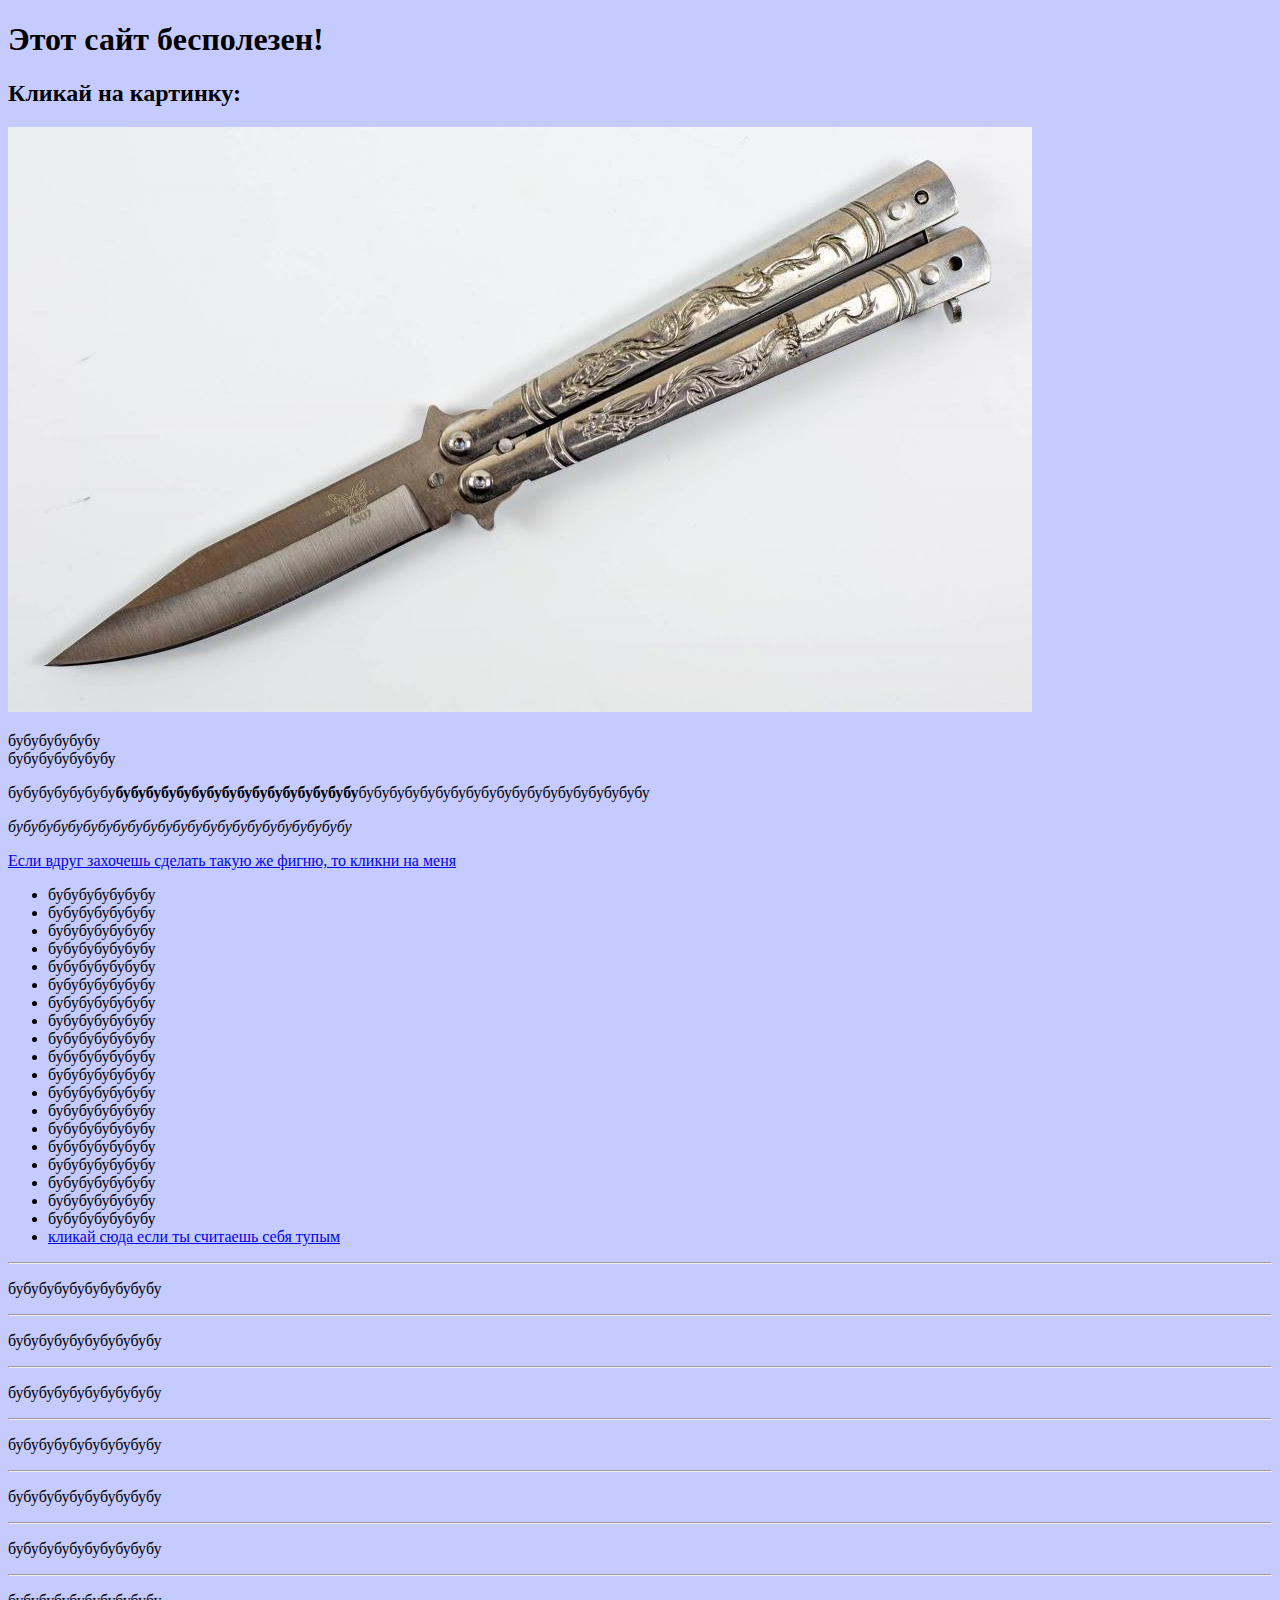
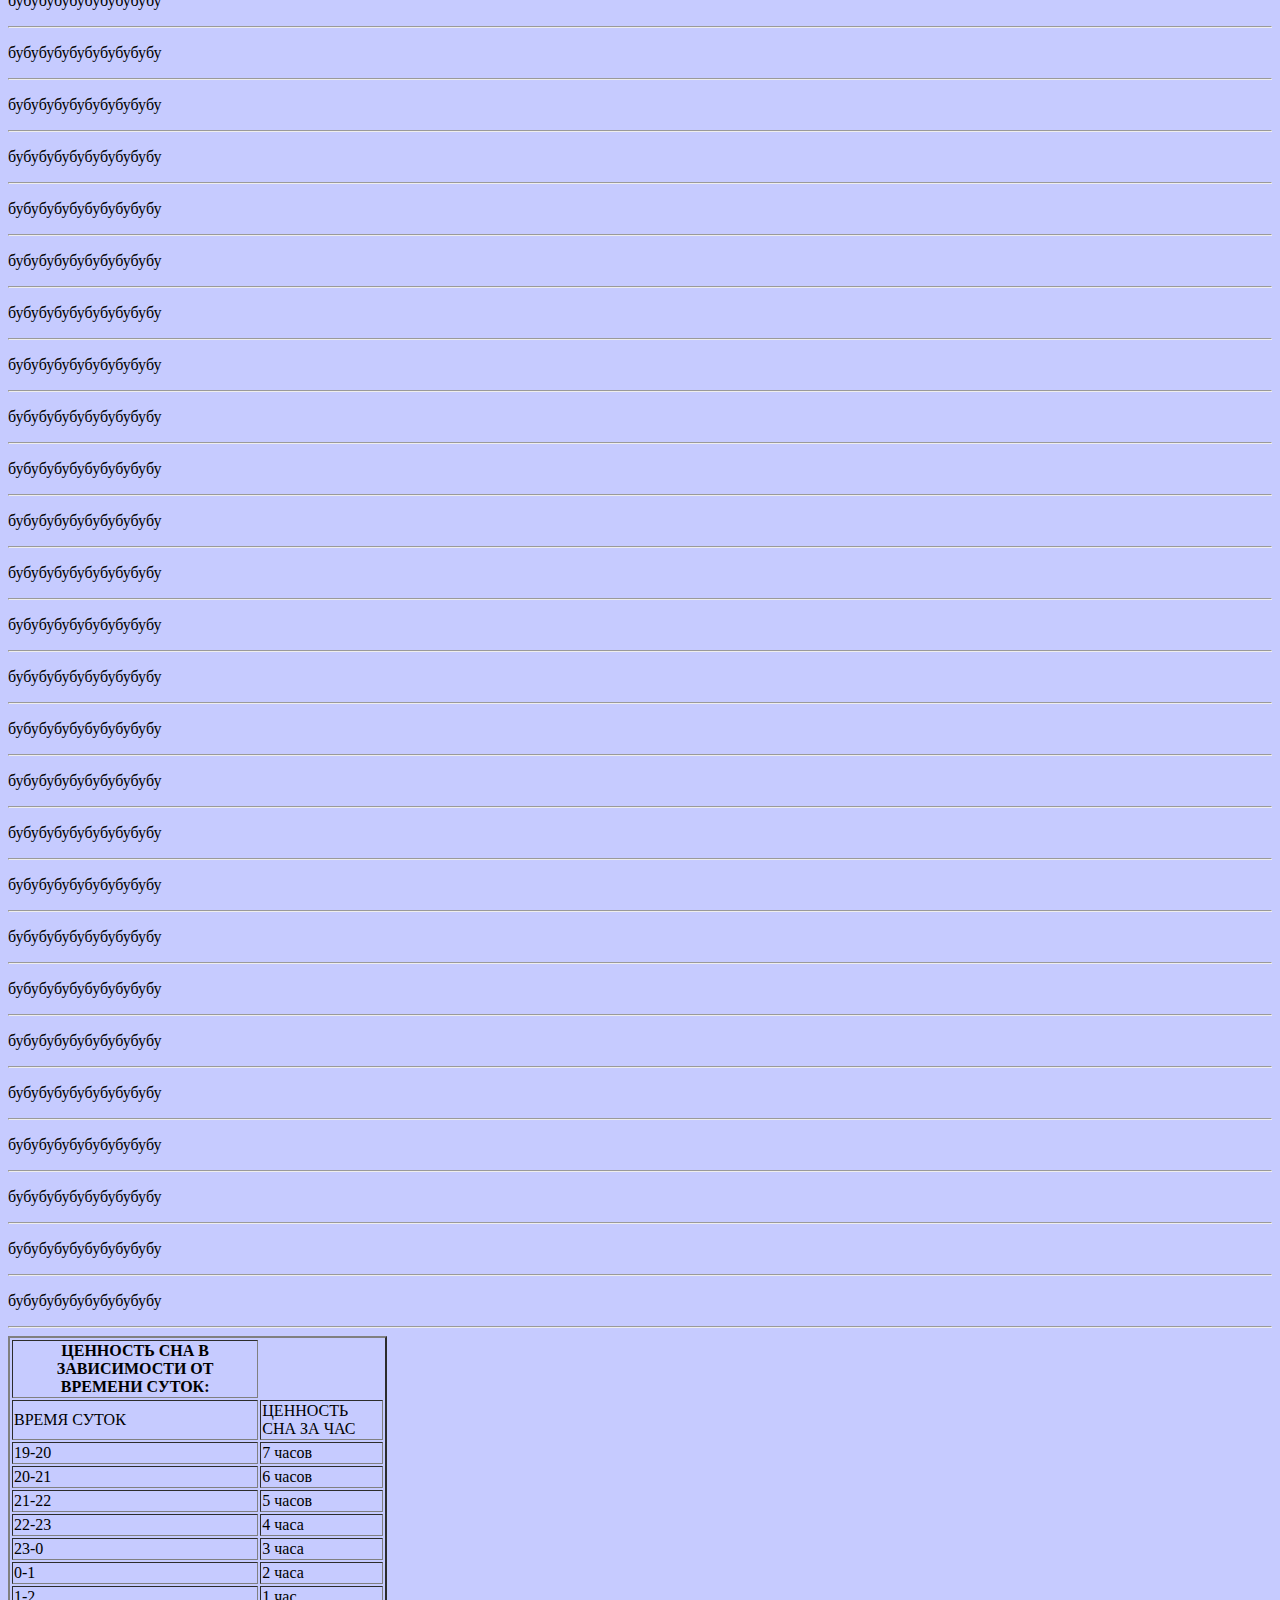
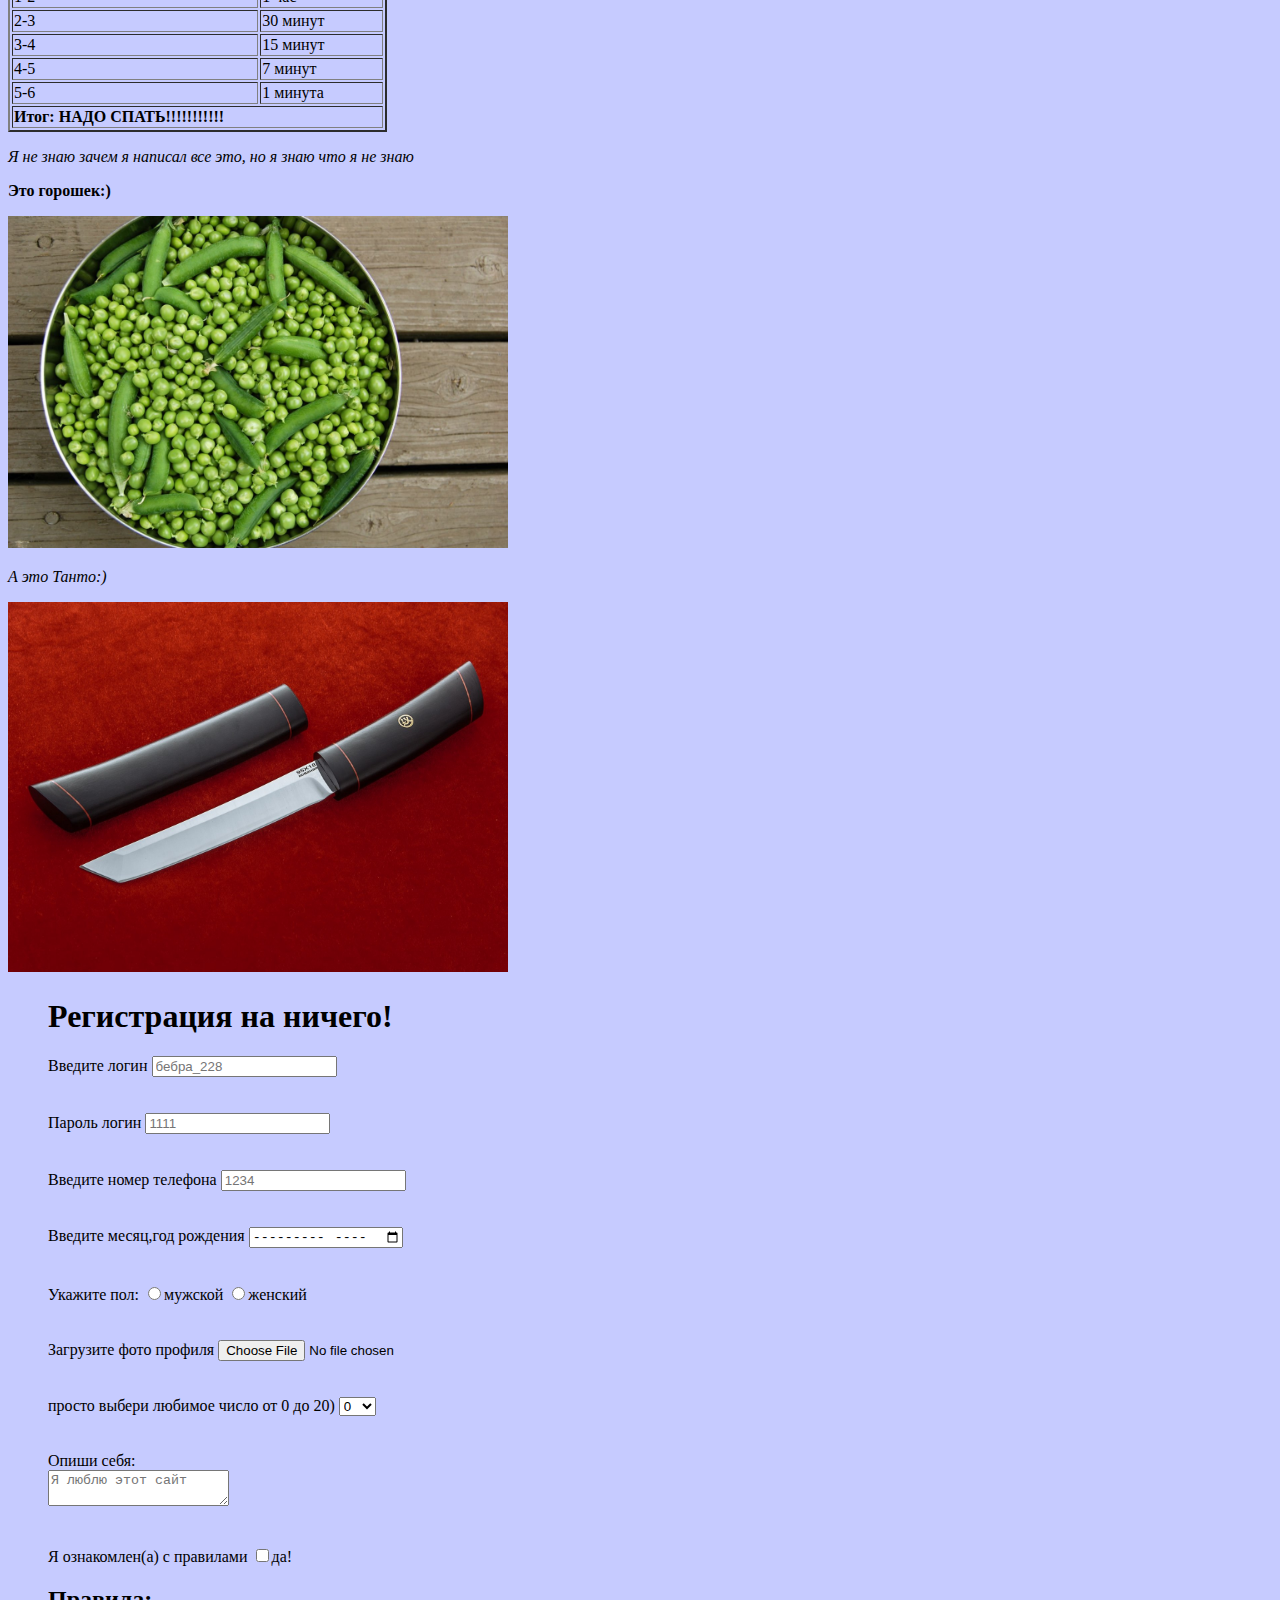
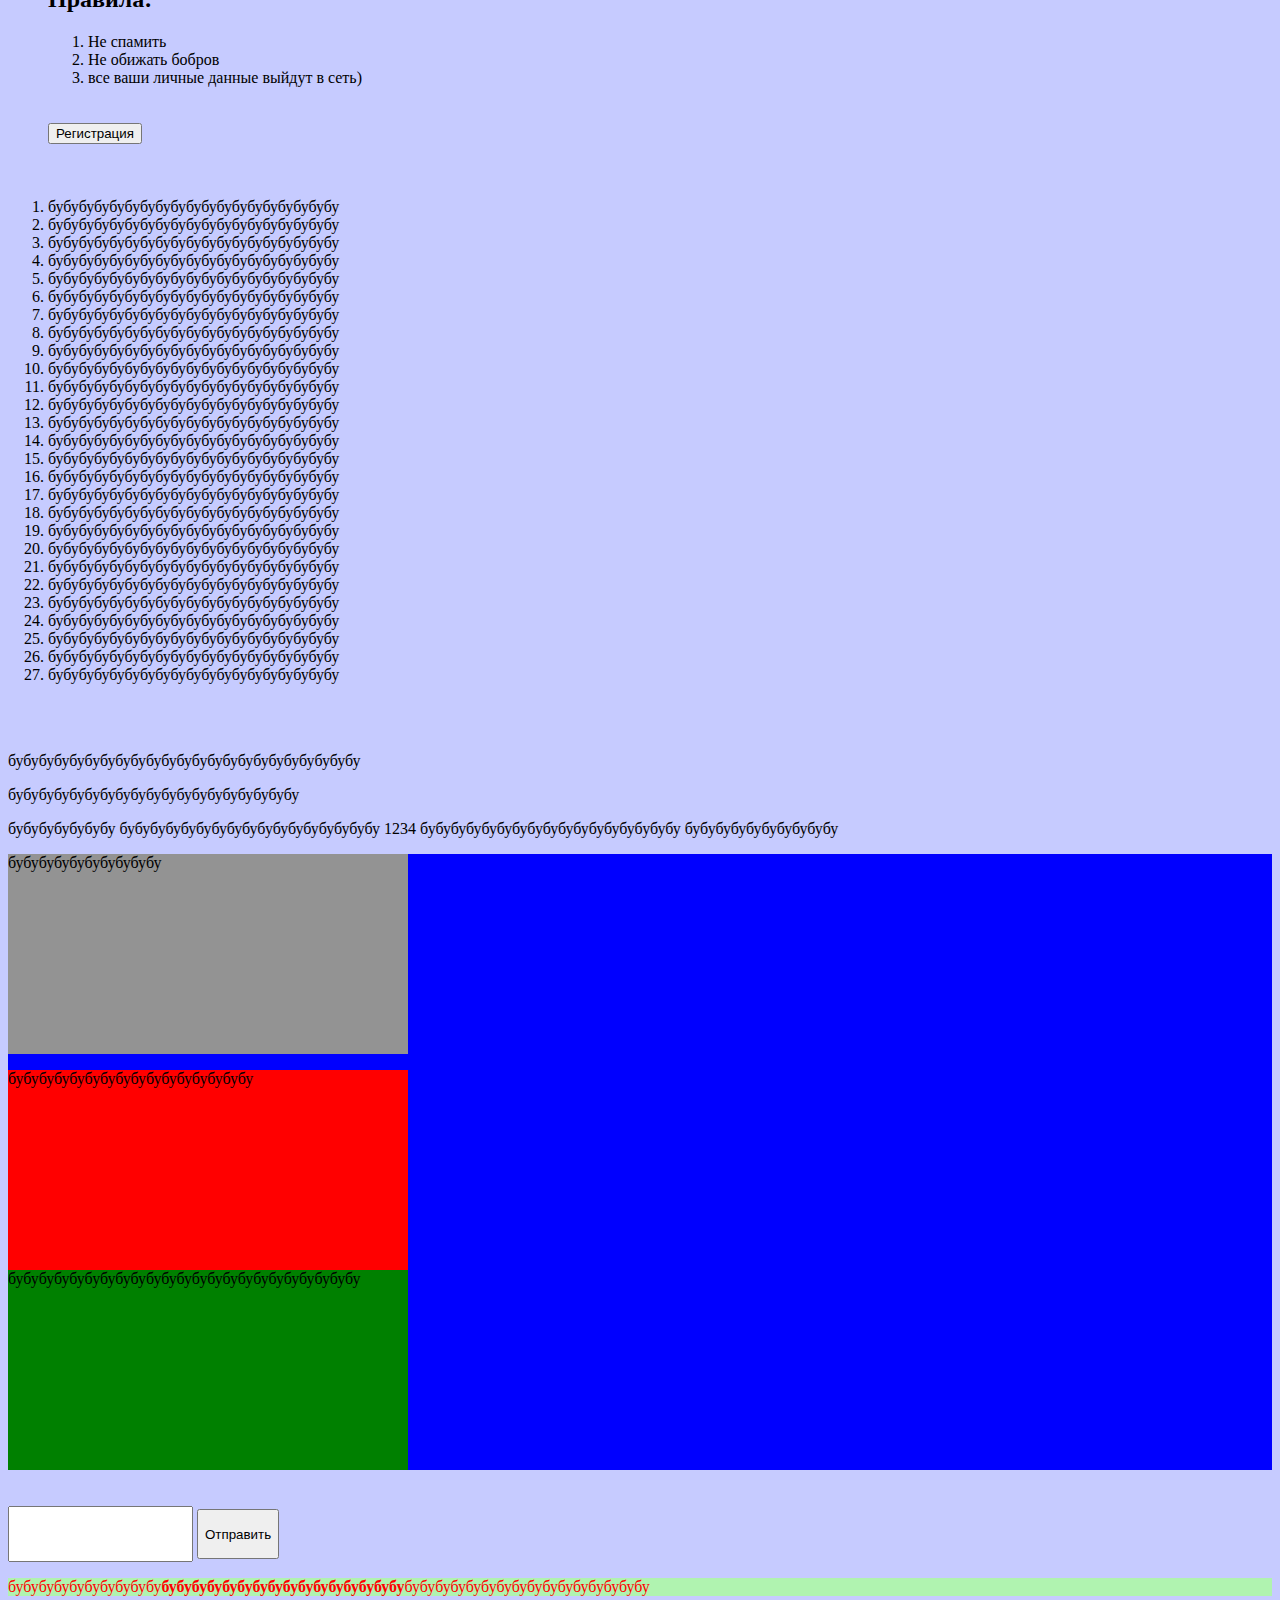
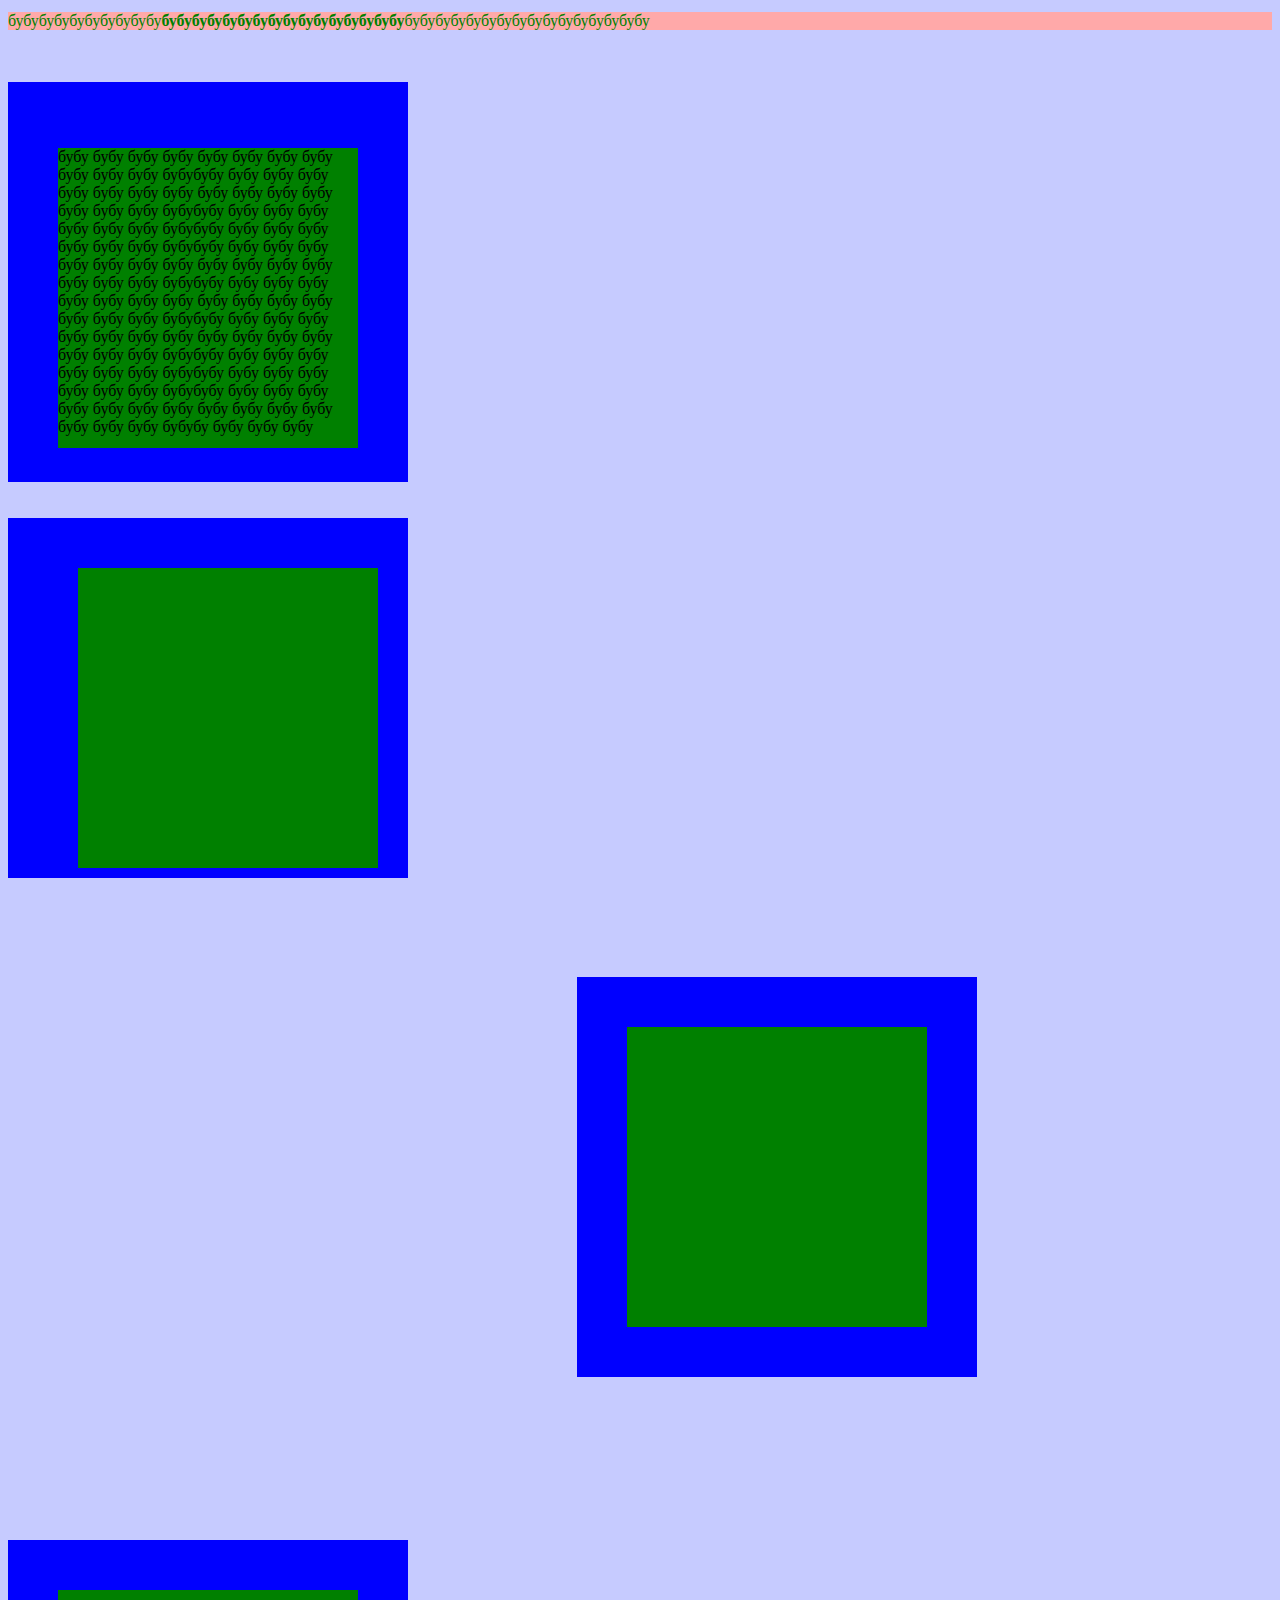
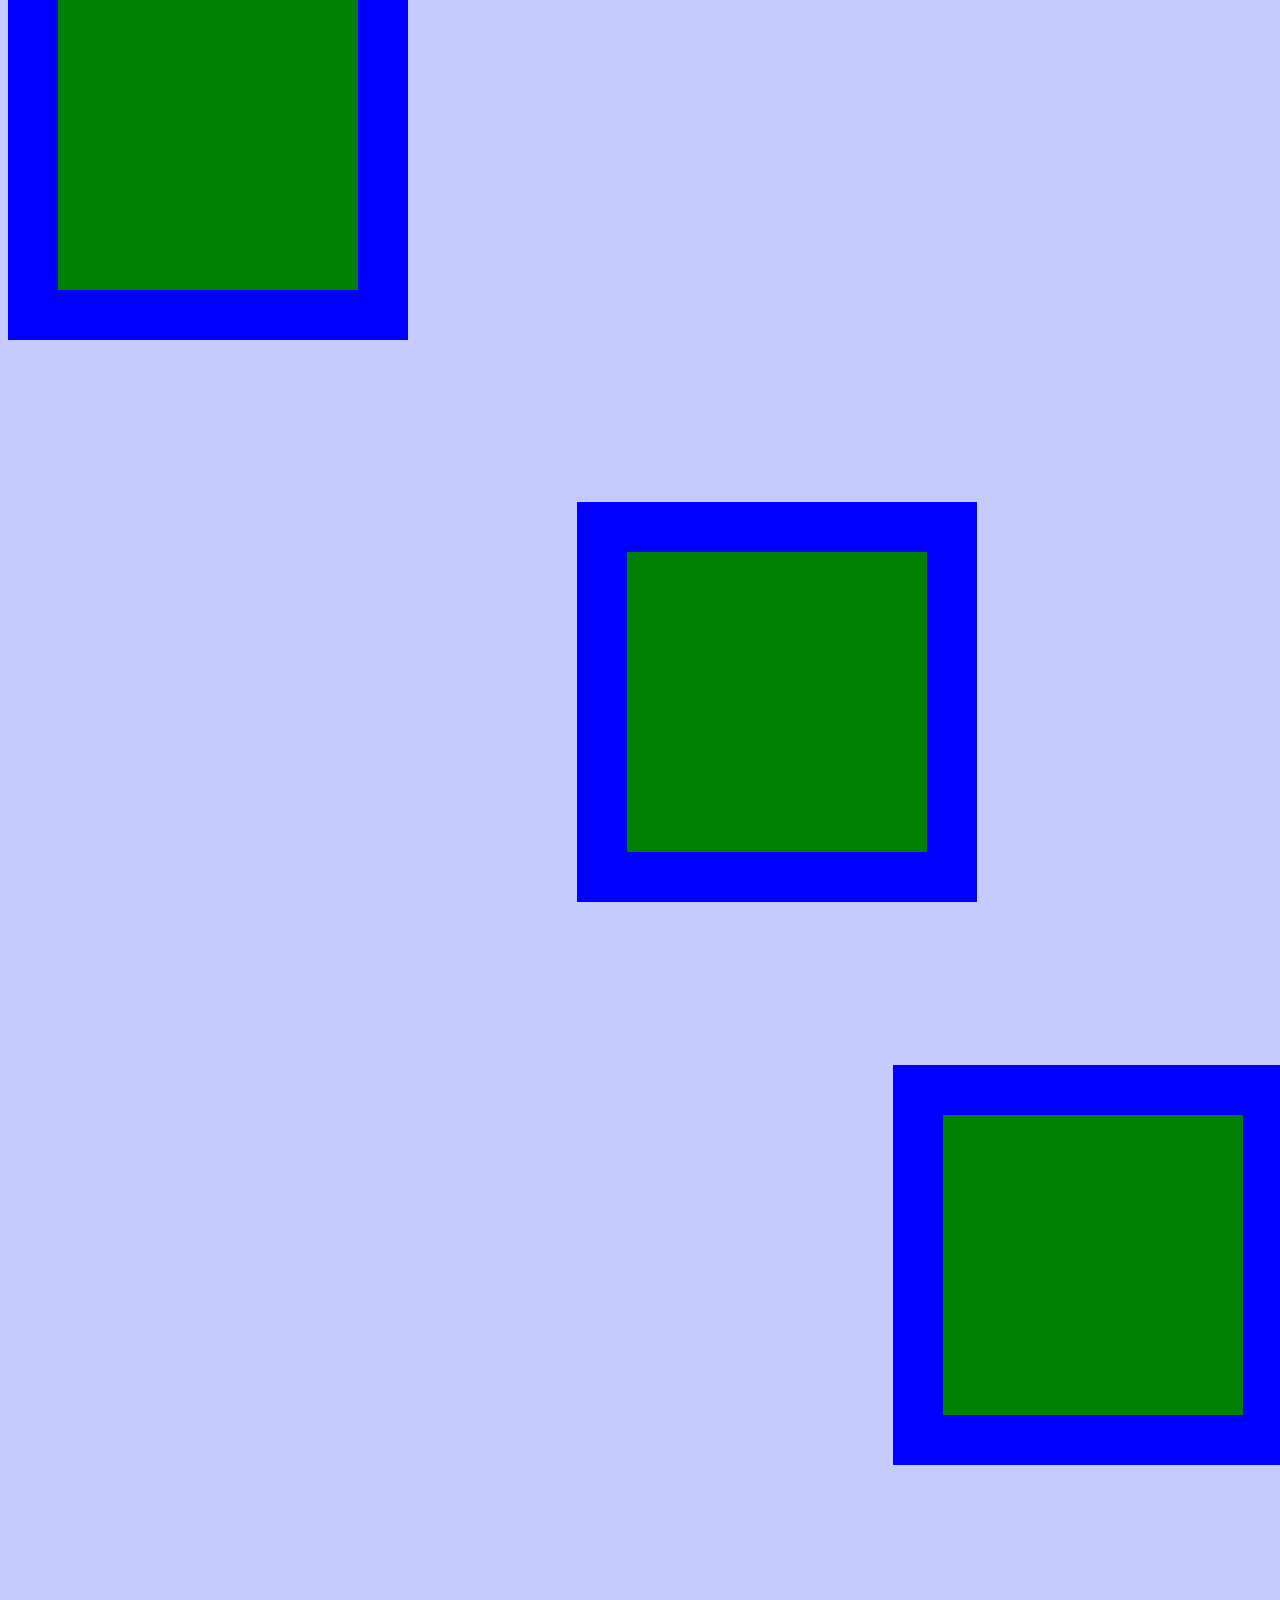
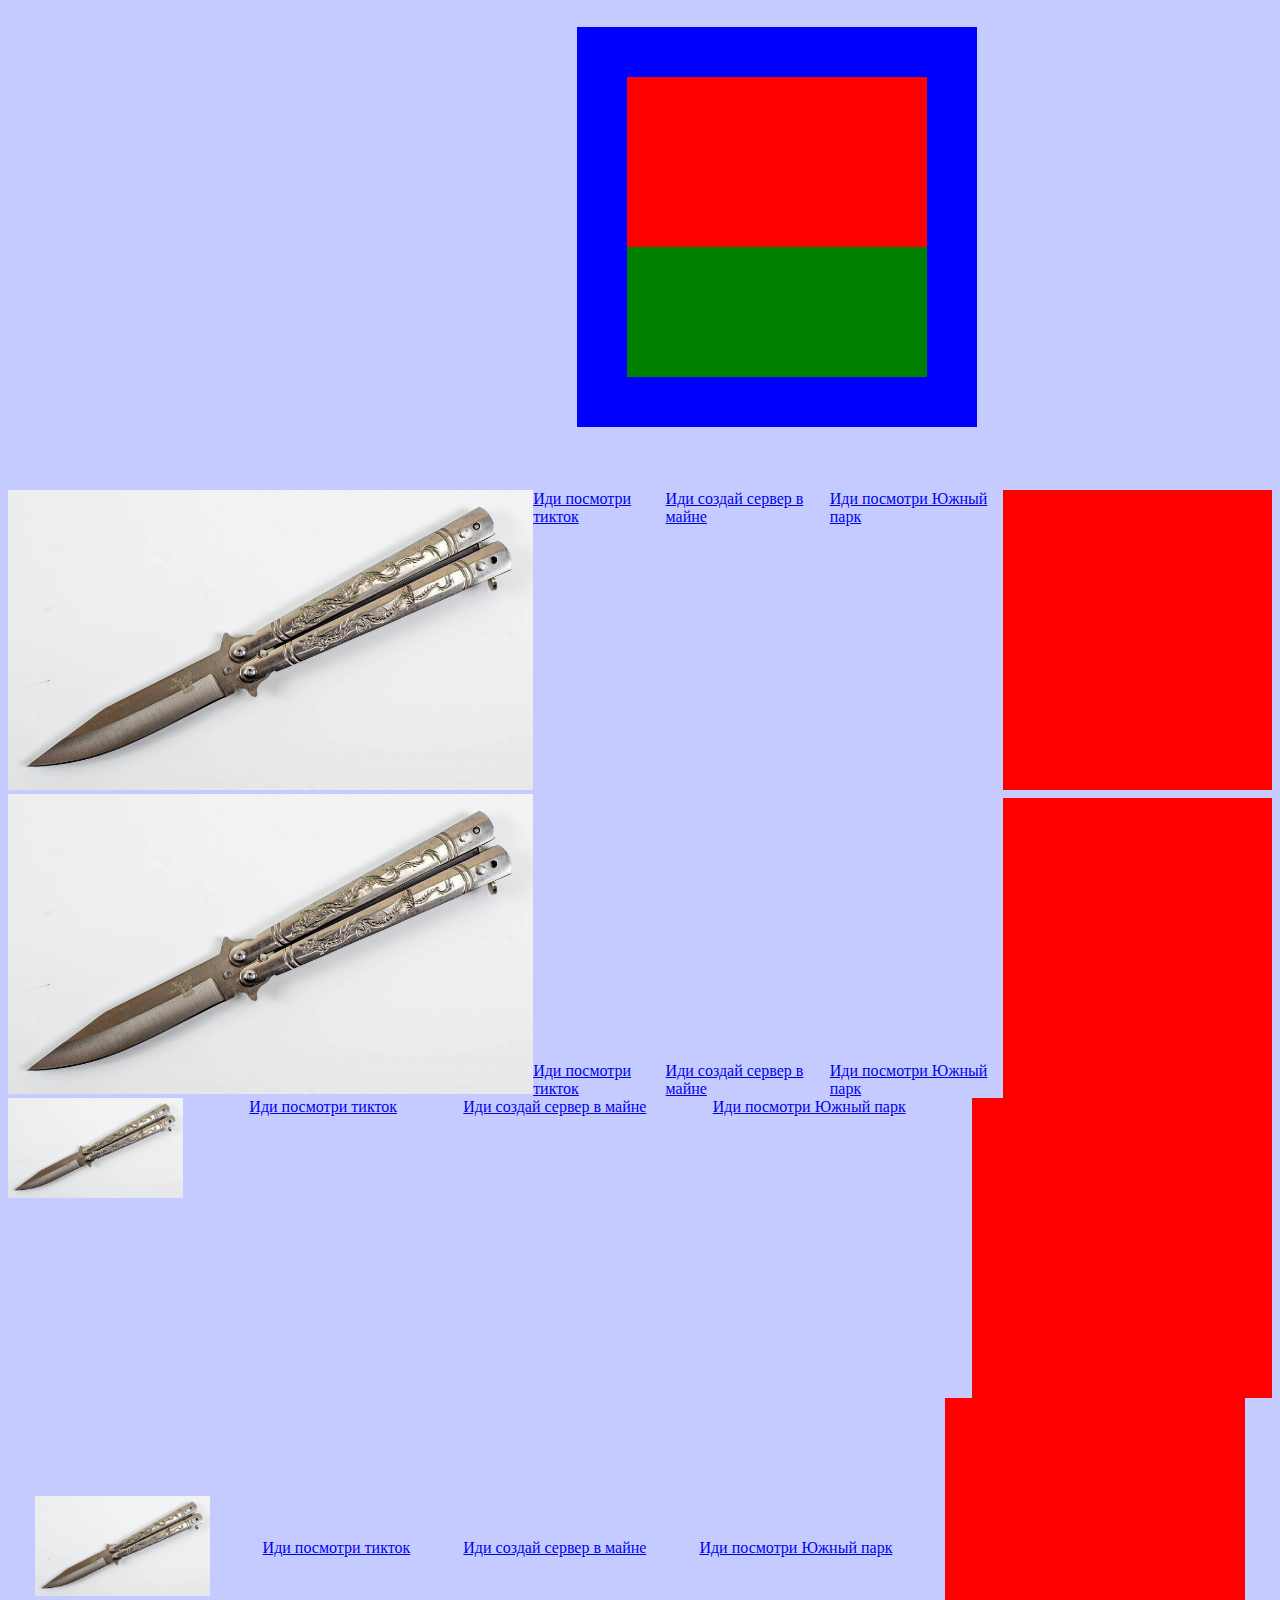
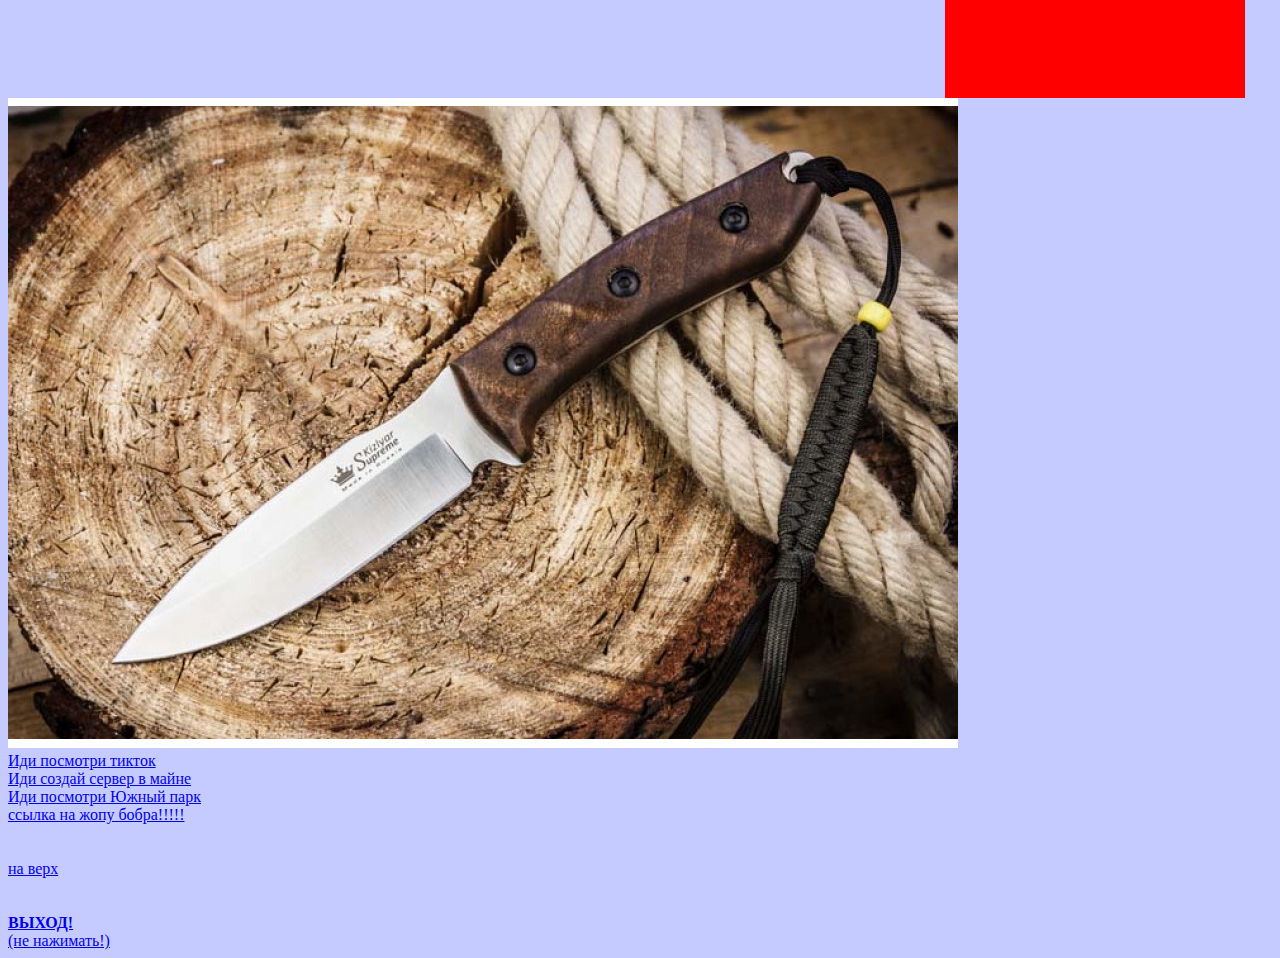
<file: index.html>
<!DOCTYPE html>
<html lang="en">
<head>
    <meta charset="UTF-8">
    <meta name="viewport" content="width=device-width, initial-scale=1.0">
    <title>Этот сайт бесполезен</title>
<link rel="stylesheet" type="text/css" href="1.css">
</head>
<body>
    <div>
    <h1 id="1">Этот сайт бесполезен!</h1>
    <h2>Кликай на картинку:</h2>
<a href="lol3.html"><img src="3.jpg" alt="Нож бабочка" title="Кликни на меня!"></a>
    <p>бубубубубубу<br>бубубубубубубу</p>
    <p>бубубубубубубу<b>бубубубубубубубубубубубубубубубу</b>бубубубубубубубубубубубубубубубубубубу</p>
<p><em>бубубубубубубубубубубубубубубубубубубубубубубу</em></p>
<a href="https://www.youtube.com/watch?v=4jYYHaTwWvY&list=PLsF13XUuF5JkV1yeZyPsVEXT8LaxDSJpb&index=18&t=1315s">
    Если вдруг захочешь сделать такую же фигню, то кликни на меня
</a>
</div>
<ul>
    <li>бубубубубубубу</li>
    <li>бубубубубубубу</li>
    <li>бубубубубубубу</li>
    <li>бубубубубубубу</li>
    <li>бубубубубубубу</li>
    <li>бубубубубубубу</li>
    <li>бубубубубубубу</li>
    <li>бубубубубубубу</li>
    <li>бубубубубубубу</li>
    <li>бубубубубубубу</li>
    <li>бубубубубубубу</li>
    <li>бубубубубубубу</li>
    <li>бубубубубубубу</li>
    <li>бубубубубубубу</li>
    <li>бубубубубубубу</li>
    <li>бубубубубубубу</li>
    <li>бубубубубубубу</li>
    <li>бубубубубубубу</li>
    <li>бубубубубубубу</li>
    <li><a href="https://ru.wikipedia.org/wiki/Заглавная_страница" target="_blank">кликай сюда если ты считаешь себя тупым</a></li>
</ul>
<hr>
<p>бубубубубубубубубубу</p>
<hr>
<p>бубубубубубубубубубу</p>
<hr>
<p>бубубубубубубубубубу</p>
<hr>
<p>бубубубубубубубубубу</p>
<hr>
<p>бубубубубубубубубубу</p>
<hr>
<p>бубубубубубубубубубу</p>
<hr>
<p>бубубубубубубубубубу</p>
<hr>
<p>бубубубубубубубубубу</p>
<hr>
<p>бубубубубубубубубубу</p>
<hr>
<p>бубубубубубубубубубу</p>
<hr>
<p>бубубубубубубубубубу</p>
<hr>
<p>бубубубубубубубубубу</p>
<hr>
<p>бубубубубубубубубубу</p>
<hr>
<p>бубубубубубубубубубу</p>
<hr>
<p>бубубубубубубубубубу</p>
<hr>
<p>бубубубубубубубубубу</p>
<hr>
<p>бубубубубубубубубубу</p>
<hr>
<p>бубубубубубубубубубу</p>
<hr>
<p>бубубубубубубубубубу</p>
<hr>
<p>бубубубубубубубубубу</p>
<hr>
<p>бубубубубубубубубубу</p>
<hr>
<p>бубубубубубубубубубу</p>
<hr>
<p>бубубубубубубубубубу</p>
<hr>
<p>бубубубубубубубубубу</p>
<hr>
<p>бубубубубубубубубубу</p>
<hr>
<p>бубубубубубубубубубу</p>
<hr>
<p>бубубубубубубубубубу</p>
<hr>
<p>бубубубубубубубубубу</p>
<hr>
<p>бубубубубубубубубубу</p>
<hr>
<p>бубубубубубубубубубу</p>
<hr>
<p>бубубубубубубубубубу</p>
<hr>
<p>бубубубубубубубубубу</p>
<hr>
<table border="2" width="30%">
    <thead>
        <tr>
            <th>ЦЕННОСТЬ СНА В ЗАВИСИМОСТИ ОТ ВРЕМЕНИ СУТОК:</th>
        </tr>
    </thead>
    <tbody>
        <tr>
            <td>ВРЕМЯ СУТОК</td>
            <td>ЦЕННОСТЬ СНА ЗА ЧАС</td>
        </tr>
        <tr>
            <td>19-20</td>
            <td>7 часов</td>
        </tr>
        <tr>
            <td>20-21</td>
            <td>6 часов</td>
        </tr>
        <tr>
            <td>21-22</td>
            <td>5 часов</td>
        </tr>
        <tr>
            <td>22-23</td>
            <td>4 часа</td>
        </tr>
        <tr>
            <td>23-0</td>
            <td>3 часа</td>
        </tr>
        <tr>
            <td>0-1</td>
            <td>2 часа</td>
        </tr>
        <tr>
            <td>1-2</td>
            <td>1 час</td>
        </tr>
        <tr>
            <td>2-3</td>
            <td>30 минут</td>
        </tr>
        <tr>
            <td>3-4</td>
            <td>15  минут</td>
        </tr>
        <tr>
            <td>4-5</td>
            <td>7  минут</td>
        </tr>
        <tr>
            <td>5-6</td>
            <td>1 минута</td>
        </tr>

    </tbody>
    <tfoot>
<tr>
    <td colspan="2"><b>Итог: НАДО СПАТЬ!!!!!!!!!!!</b></td>
</tr>
    </tfoot>
</table>
<P><em>Я не знаю зачем я написал все это, но я знаю что я не знаю</em></P>
<p><b>Это горошек:)</b></p>
<img src="1.jpg" alt="Горошек" title="Горошек" width="500" >
<br>
<p><i>А это Танто:)</i></p>
<img src="2.jpg" alt="Танто" title="Танто" width="500" height="370">
<br>
<ol>
    <h1>Регистрация на ничего!</h1>
    <Form name="Регистрация" action="#" method="post">
<div>
<div>
    <label> Введите логин</label>
    <input type="email" name="логин"placeholder="бебра_228">
</div>
    <br><br>
<div>
    <label> Пароль логин</label>
    <input type="password" name="пароль"  placeholder="1111">
</div>
    <br><br>
<div>
    <label> Введите номер телефона</label>
    <input type="number" name="номер" placeholder="1234">
</div>
    <br><br>
<div>
    <label> Введите месяц,год рождения</label>
    <input type="month">
</div>
    <br><br>
    <div>
<div>
    <label for="">Укажите пол:</label>
    <input type="radio" name="пол" value="0" />мужской
    <input type="radio" name="пол" value="1" />женский
</div>
<br>
<br>
        <div>
            <label for="">Загрузите фото профиля</label>
<input type="file" name="фото">
        </div>
        <br><br>
        <div>
            <label for="">просто выбери любимое число от 0 до 20)</label>
            <select name="число">
                <option value="0">0</option>
                <option value="1">1</option>
                <option value="2">2</option>
                <option value="3">3</option>
                <option value="4">4</option>
                <option value="5">5</option>
                <option value="6">6</option>
                <option value="7">7</option>
                <option value="8">8</option>
                <option value="9">9</option>
                <option value="10">10</option>
                <option value="11">11</option>
                <option value="12">12</option>
                <option value="13">13</option>
                <option value="14">14</option>
                <option value="15">15</option>
                <option value="16">16</option>
                <option value="17">17</option>
                <option value="18">18</option>
                <option value="19">19</option>
                <option value="20">20</option>
            </select>
        </div>
        <br><br>
        <div>
            <label>Опиши себя:</label>
            <br>
            <textarea name="описание" placeholder="Я люблю этот сайт"></textarea>
        </div>
    </div>
    <br>
    <br>
    <div>
        <label for="">Я ознакомлен(а) с правилами</label>
        <input type="checkbox" name="правила" />да!
    </div>
    
  <div>
    <h2> Правила:</h2>
    <ol>
        <li>Не спамить</li>
        <li>Не обижать бобров</li>
        <li>все ваши личные данные выйдут в сеть)</li>
    </ol>
  </div>
    <br>
    <br>
    <input type="submit" value="Регистрация" name="кнопка">
</div>
<br><br><br>
    </Form>
    <li>бубубубубубубубубубубубубубубубубубубу</li>
    <li>бубубубубубубубубубубубубубубубубубубу</li>
    <li>бубубубубубубубубубубубубубубубубубубу</li>
    <li>бубубубубубубубубубубубубубубубубубубу</li>
    <li>бубубубубубубубубубубубубубубубубубубу</li>
    <li>бубубубубубубубубубубубубубубубубубубу</li>
    <li>бубубубубубубубубубубубубубубубубубубу</li>
    <li>бубубубубубубубубубубубубубубубубубубу</li>
    <li>бубубубубубубубубубубубубубубубубубубу</li>
    <li>бубубубубубубубубубубубубубубубубубубу</li>
    <li>бубубубубубубубубубубубубубубубубубубу</li>
    <li>бубубубубубубубубубубубубубубубубубубу</li>
    <li>бубубубубубубубубубубубубубубубубубубу</li>
    <li>бубубубубубубубубубубубубубубубубубубу</li>
    <li>бубубубубубубубубубубубубубубубубубубу</li>
    <li>бубубубубубубубубубубубубубубубубубубу</li>
    <li>бубубубубубубубубубубубубубубубубубубу</li>
    <li>бубубубубубубубубубубубубубубубубубубу</li>
    <li>бубубубубубубубубубубубубубубубубубубу</li>
    <li>бубубубубубубубубубубубубубубубубубубу</li>
    <li>бубубубубубубубубубубубубубубубубубубу</li>
    <li>бубубубубубубубубубубубубубубубубубубу</li>
    <li>бубубубубубубубубубубубубубубубубубубу</li>
    <li>бубубубубубубубубубубубубубубубубубубу</li>
    <li>бубубубубубубубубубубубубубубубубубубу</li>
    <li>бубубубубубубубубубубубубубубубубубубу</li>
    <li>бубубубубубубубубубубубубубубубубубубу</li>
</ol>
<br><br>
<div>
    <p>бубубубубубубубубубубубубубубубубубубубубубубу</p>
</div>
<p>бубубубубубубубубубубубубубубубубубубу</p>
<div>
    <p>бубубубубубубу бубубубубубубу<span>бубубубубубубубубубу 1234 бубубубубубубу</span>бубубубубубубубубубу бубубубубубубубубубу</p>
</div>
<div class="бу">
    <div class="бубу син">
        <p>бубубубубубубубубубу</p>
    </div>
    <div class="бубу кра">
        <p>бубубубубубубубубубубубубубубубу</p>
    </div>
    <div class="бубу зел">
        бубубубубубубубубубубубубубубубубубубубубубубу
    </div>
</div>
<br><br>
<form name="form" action="#">
<div>
    <input type="text" name="text" />
    <input type="submit" name="submit" value="Отправить" />
</div>
</form>
<p data-text="red">бубубубубубубубубубу<b>бубубубубубубубубубубубубубубубу</b>бубубубубубубубубубубубубубубубу</p>
<p data-text="green">бубубубубубубубубубу<b>бубубубубубубубубубубубубубубубу</b>бубубубубубубубубубубубубубубубу</p>
<br><br>
<div  data-blok class="blok1">
    <div  data-blok  class="blok2">
        <p>бубу бубу бубу бубу бубу бубу бубу бубу бубу бубу бубу бубубубу бубу бубу бубу бубу бубу бубу бубу бубу бубу бубу бубу бубу бубу бубу бубубубу бубу бубу бубу бубу бубу бубу бубубубу бубу бубу бубу бубу бубу бубу бубубубу бубу бубу бубу бубу бубу бубу бубу бубу бубу бубу бубу бубу бубу бубу бубубубу бубу бубу бубу бубу бубу бубу бубу бубу бубу бубу бубу бубу бубу бубу бубубубу бубу бубу бубу бубу бубу бубу бубу бубу бубу бубу бубу бубу бубу бубу бубубубу бубу бубу бубу бубу бубу бубу бубубубу бубу бубу бубу бубу бубу бубу бубубубу бубу бубу бубу бубу бубу бубу бубу бубу бубу бубу бубу бубу бубу бубу бубубу бубу бубу бубу</p>
    </div>
    </div>
    <br><br>
    <div  data-blok class="blok3">
        <div  data-blok  class="blok4">
        </div>
        </div>
        <br><br>
        <div  data-blok class="blok5">
            <div  data-blok  class="blok6">
            </div>
            </div>
            <br><br>
    <div  data-blok class="blok7">
        <div  data-blok  class="blok8">
        </div>
        </div>
        <br><br>
        <div  data-blok class="blok9">
            <div  data-blok  class="blok10">
            </div>
            </div>
            <br><br>
    <div  data-blok class="blok11">
        <div  data-blok  class="blok12">
        </div>
        </div>
        <br><br>
        <div  data-blok class="blok13">
            <div  data-blok  class="blok14">
                <div  data-blok1  class="blok15">
                </div>
            </div>
            </div>
<div class="d-flex">
    <a href="lol3.html"><img data-нож src="3.jpg" alt="Нож бабочка" title="Кликни на меня!"></a>
    <a href="https://www.tiktok.com/">Иди посмотри тикток</a>
    <a href="https://aternos.org/:ru/">Иди создай сервер в майне</a>
    <a href="https://southpark.top/">Иди посмотри Южный парк</a>
    <div class="block"></div>
</div>
<div class="l-flex">
    <a href="lol3.html"><img data-нож src="3.jpg" alt="Нож бабочка" title="Кликни на меня!"></a>
    <a href="https://www.tiktok.com/">Иди посмотри тикток</a>
    <a href="https://aternos.org/:ru/">Иди создай сервер в майне</a>
    <a href="https://southpark.top/">Иди посмотри Южный парк</a>
    <div class="block"></div>
</div>
<div class="r-flex">
    <a href="lol3.html"><img data-наж src="3.jpg" alt="Нож бабочка" title="Кликни на меня!"></a>
    <a href="https://www.tiktok.com/">Иди посмотри тикток</a>
    <a href="https://aternos.org/:ru/">Иди создай сервер в майне</a>
    <a href="https://southpark.top/">Иди посмотри Южный парк</a>
    <div class="block"></div>
</div>
<div class="k-flex">
    <a href="lol3.html"><img data-наж src="3.jpg" alt="Нож бабочка" title="Кликни на меня!"></a>
    <a href="https://www.tiktok.com/">Иди посмотри тикток</a>
    <a href="https://aternos.org/:ru/">Иди создай сервер в майне</a>
    <a href="https://southpark.top/">Иди посмотри Южный парк</a>
    <div class="block"></div>
</div>

            <a href="lol4.html"><img src="4.jpg" alt="Горошек" title="Кликни на меня"></a>
            <a href="https://www.tiktok.com/">Иди посмотри тикток</a>
            <a href="https://aternos.org/:ru/">Иди создай сервер в майне</a>
            <a href="https://southpark.top/">Иди посмотри Южный парк</a>
            <a href="lol2.html">ссылка на жопу бобра!!!!!</a>
<br><br>
<a href="#1">на верх</a>
<br><br>
<a href="https://ya.ru/?utm_referrer=https%3A%2F%2Fwww.yandex.ru%2Fclck%2Fjsredir%3Ffrom%3Dyandex.ru%3Bsuggest%3Bbrowser%26text%3D"><b>ВЫХОД!</b><br>(не нажимать!)</a>
</body>
</html>
</file>
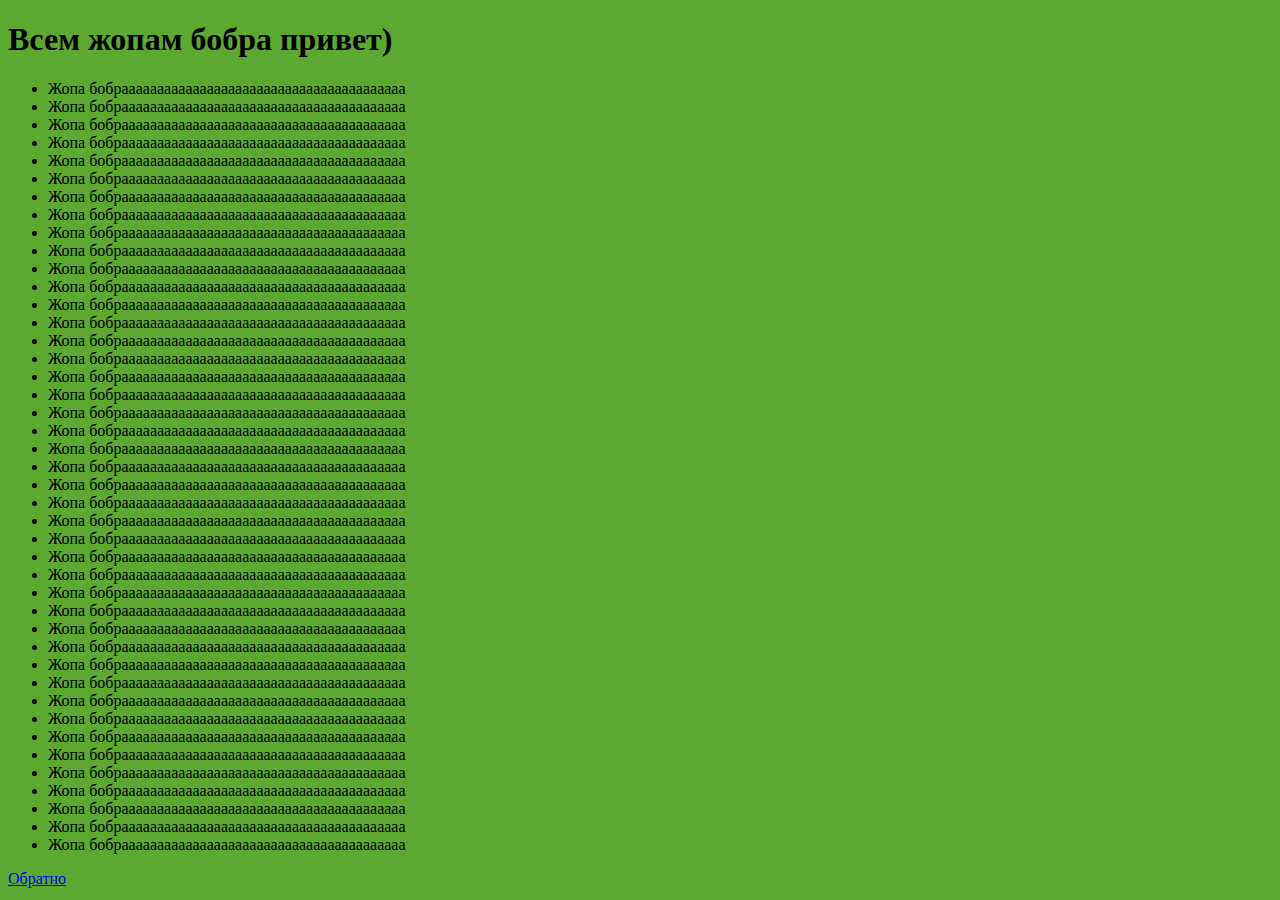
<file: lol2.html>
<!DOCTYPE html>
<html lang="en">
<head>
    <meta charset="UTF-8">
    <meta name="viewport" content="width=device-width, initial-scale=1.0">
    <title>бесполезный сайт 2</title>
    <style>
        body {
            background-color: rgb(91, 169, 49);
        }
    </style>
</head>
<body>
    <h1>Всем жопам бобра привет)</h1>
    <ul>
        <li>Жопа бобраааааааааааааааааааааааааааааааааааааааа</li>
        <li>Жопа бобраааааааааааааааааааааааааааааааааааааааа</li>
        <li>Жопа бобраааааааааааааааааааааааааааааааааааааааа</li>
        <li>Жопа бобраааааааааааааааааааааааааааааааааааааааа</li>
        <li>Жопа бобраааааааааааааааааааааааааааааааааааааааа</li>
        <li>Жопа бобраааааааааааааааааааааааааааааааааааааааа</li>
        <li>Жопа бобраааааааааааааааааааааааааааааааааааааааа</li>
        <li>Жопа бобраааааааааааааааааааааааааааааааааааааааа</li>
        <li>Жопа бобраааааааааааааааааааааааааааааааааааааааа</li>
        <li>Жопа бобраааааааааааааааааааааааааааааааааааааааа</li>
        <li>Жопа бобраааааааааааааааааааааааааааааааааааааааа</li>
        <li>Жопа бобраааааааааааааааааааааааааааааааааааааааа</li>
        <li>Жопа бобраааааааааааааааааааааааааааааааааааааааа</li>
        <li>Жопа бобраааааааааааааааааааааааааааааааааааааааа</li>
        <li>Жопа бобраааааааааааааааааааааааааааааааааааааааа</li>
        <li>Жопа бобраааааааааааааааааааааааааааааааааааааааа</li>
        <li>Жопа бобраааааааааааааааааааааааааааааааааааааааа</li>
        <li>Жопа бобраааааааааааааааааааааааааааааааааааааааа</li>
        <li>Жопа бобраааааааааааааааааааааааааааааааааааааааа</li>
        <li>Жопа бобраааааааааааааааааааааааааааааааааааааааа</li>
        <li>Жопа бобраааааааааааааааааааааааааааааааааааааааа</li>
        <li>Жопа бобраааааааааааааааааааааааааааааааааааааааа</li>
        <li>Жопа бобраааааааааааааааааааааааааааааааааааааааа</li>
        <li>Жопа бобраааааааааааааааааааааааааааааааааааааааа</li>
        <li>Жопа бобраааааааааааааааааааааааааааааааааааааааа</li>
        <li>Жопа бобраааааааааааааааааааааааааааааааааааааааа</li>
        <li>Жопа бобраааааааааааааааааааааааааааааааааааааааа</li>
        <li>Жопа бобраааааааааааааааааааааааааааааааааааааааа</li>
        <li>Жопа бобраааааааааааааааааааааааааааааааааааааааа</li>
        <li>Жопа бобраааааааааааааааааааааааааааааааааааааааа</li>
        <li>Жопа бобраааааааааааааааааааааааааааааааааааааааа</li>
        <li>Жопа бобраааааааааааааааааааааааааааааааааааааааа</li>
        <li>Жопа бобраааааааааааааааааааааааааааааааааааааааа</li>
        <li>Жопа бобраааааааааааааааааааааааааааааааааааааааа</li>
        <li>Жопа бобраааааааааааааааааааааааааааааааааааааааа</li>
        <li>Жопа бобраааааааааааааааааааааааааааааааааааааааа</li>
        <li>Жопа бобраааааааааааааааааааааааааааааааааааааааа</li>
        <li>Жопа бобраааааааааааааааааааааааааааааааааааааааа</li>
        <li>Жопа бобраааааааааааааааааааааааааааааааааааааааа</li>
        <li>Жопа бобраааааааааааааааааааааааааааааааааааааааа</li>
        <li>Жопа бобраааааааааааааааааааааааааааааааааааааааа</li>
        <li>Жопа бобраааааааааааааааааааааааааааааааааааааааа</li>
        <li>Жопа бобраааааааааааааааааааааааааааааааааааааааа</li>
    </ul>
    <a href="index.html">Обратно</a>
</body>
</html>
</file>
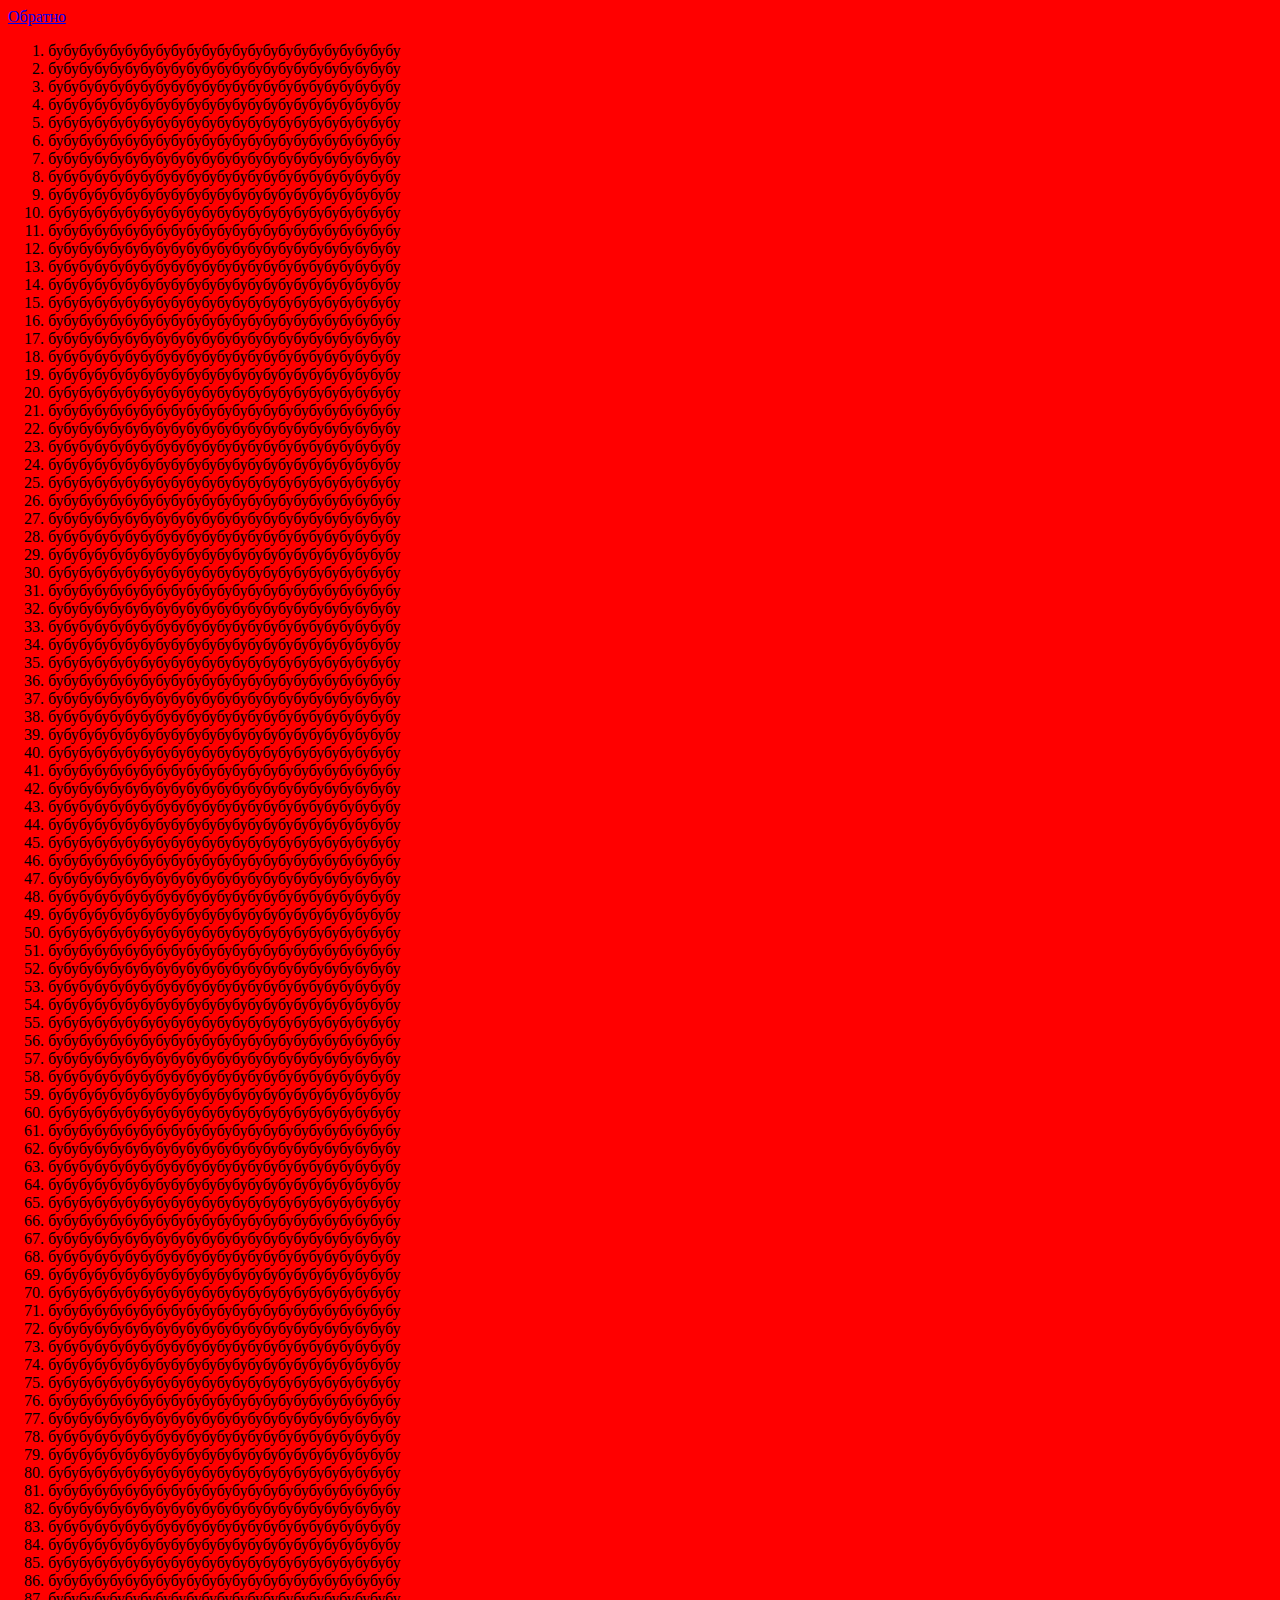
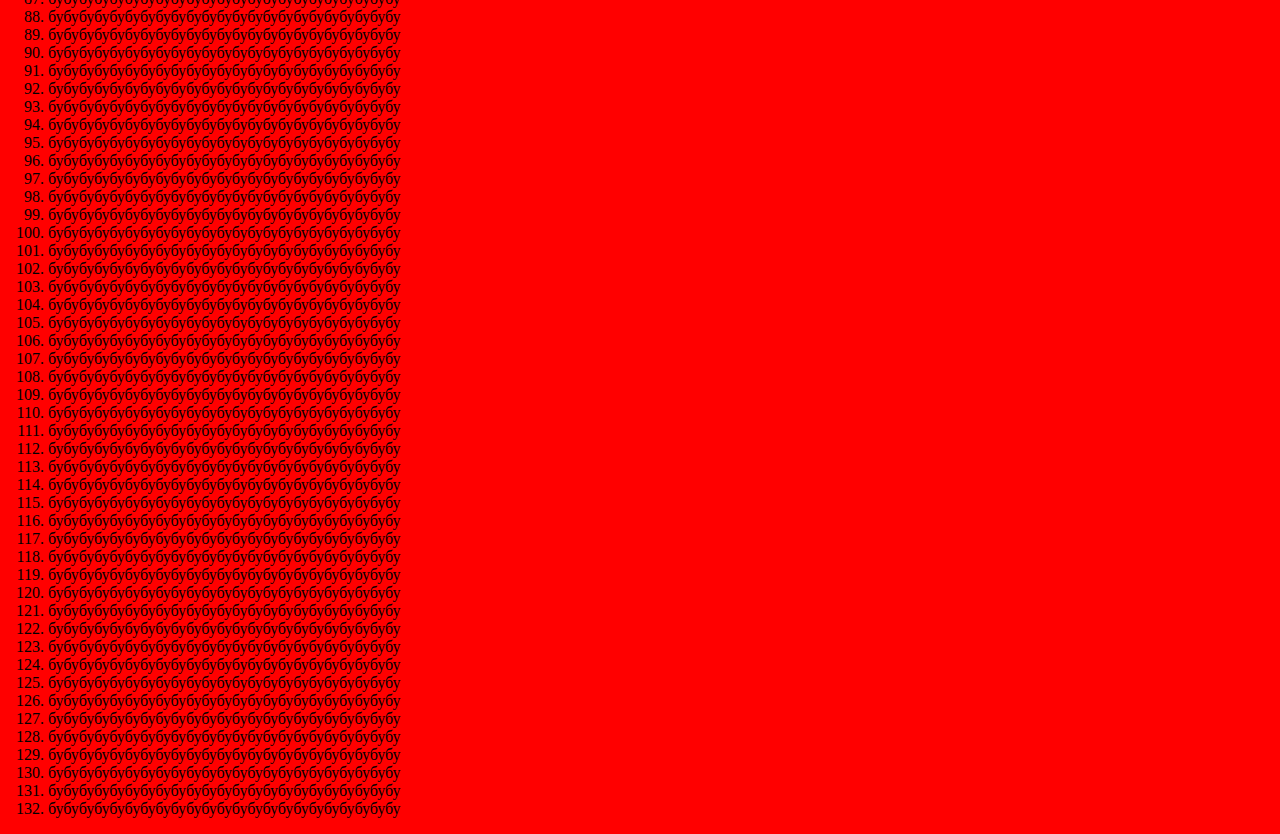
<file: lol3.html>
<!DOCTYPE html>
<html lang="en">
<head>
    <meta charset="UTF-8">
    <meta name="viewport" content="width=device-width, initial-scale=1.0">
    <title>бесполезный сайт</title>
</head>
<body style="background-color:red">
    <a href="index.html">Обратно</a>
    <ol>
        <li>бубубубубубубубубубубубубубубубубубубубубубубу</li>
        <li>бубубубубубубубубубубубубубубубубубубубубубубу</li>
        <li>бубубубубубубубубубубубубубубубубубубубубубубу</li>
        <li>бубубубубубубубубубубубубубубубубубубубубубубу</li>
        <li>бубубубубубубубубубубубубубубубубубубубубубубу</li>
        <li>бубубубубубубубубубубубубубубубубубубубубубубу</li>
        <li>бубубубубубубубубубубубубубубубубубубубубубубу</li>
        <li>бубубубубубубубубубубубубубубубубубубубубубубу</li>
        <li>бубубубубубубубубубубубубубубубубубубубубубубу</li>
        <li>бубубубубубубубубубубубубубубубубубубубубубубу</li>
        <li>бубубубубубубубубубубубубубубубубубубубубубубу</li>
        <li>бубубубубубубубубубубубубубубубубубубубубубубу</li>
        <li>бубубубубубубубубубубубубубубубубубубубубубубу</li>
        <li>бубубубубубубубубубубубубубубубубубубубубубубу</li>
        <li>бубубубубубубубубубубубубубубубубубубубубубубу</li>
        <li>бубубубубубубубубубубубубубубубубубубубубубубу</li>
        <li>бубубубубубубубубубубубубубубубубубубубубубубу</li>
        <li>бубубубубубубубубубубубубубубубубубубубубубубу</li>
        <li>бубубубубубубубубубубубубубубубубубубубубубубу</li>
        <li>бубубубубубубубубубубубубубубубубубубубубубубу</li>
        <li>бубубубубубубубубубубубубубубубубубубубубубубу</li>
        <li>бубубубубубубубубубубубубубубубубубубубубубубу</li>
        <li>бубубубубубубубубубубубубубубубубубубубубубубу</li>
        <li>бубубубубубубубубубубубубубубубубубубубубубубу</li>
        <li>бубубубубубубубубубубубубубубубубубубубубубубу</li>
        <li>бубубубубубубубубубубубубубубубубубубубубубубу</li>
        <li>бубубубубубубубубубубубубубубубубубубубубубубу</li>
        <li>бубубубубубубубубубубубубубубубубубубубубубубу</li>
        <li>бубубубубубубубубубубубубубубубубубубубубубубу</li>
        <li>бубубубубубубубубубубубубубубубубубубубубубубу</li>
        <li>бубубубубубубубубубубубубубубубубубубубубубубу</li>
        <li>бубубубубубубубубубубубубубубубубубубубубубубу</li>
        <li>бубубубубубубубубубубубубубубубубубубубубубубу</li>
        <li>бубубубубубубубубубубубубубубубубубубубубубубу</li>
        <li>бубубубубубубубубубубубубубубубубубубубубубубу</li>
        <li>бубубубубубубубубубубубубубубубубубубубубубубу</li>
        <li>бубубубубубубубубубубубубубубубубубубубубубубу</li>
        <li>бубубубубубубубубубубубубубубубубубубубубубубу</li>
        <li>бубубубубубубубубубубубубубубубубубубубубубубу</li>
        <li>бубубубубубубубубубубубубубубубубубубубубубубу</li>
        <li>бубубубубубубубубубубубубубубубубубубубубубубу</li>
        <li>бубубубубубубубубубубубубубубубубубубубубубубу</li>
        <li>бубубубубубубубубубубубубубубубубубубубубубубу</li>
        <li>бубубубубубубубубубубубубубубубубубубубубубубу</li>
        <li>бубубубубубубубубубубубубубубубубубубубубубубу</li>
        <li>бубубубубубубубубубубубубубубубубубубубубубубу</li>
        <li>бубубубубубубубубубубубубубубубубубубубубубубу</li>
        <li>бубубубубубубубубубубубубубубубубубубубубубубу</li>
        <li>бубубубубубубубубубубубубубубубубубубубубубубу</li>
        <li>бубубубубубубубубубубубубубубубубубубубубубубу</li>
        <li>бубубубубубубубубубубубубубубубубубубубубубубу</li>
        <li>бубубубубубубубубубубубубубубубубубубубубубубу</li>
        <li>бубубубубубубубубубубубубубубубубубубубубубубу</li>
        <li>бубубубубубубубубубубубубубубубубубубубубубубу</li>
        <li>бубубубубубубубубубубубубубубубубубубубубубубу</li>
        <li>бубубубубубубубубубубубубубубубубубубубубубубу</li>
        <li>бубубубубубубубубубубубубубубубубубубубубубубу</li>
        <li>бубубубубубубубубубубубубубубубубубубубубубубу</li>
        <li>бубубубубубубубубубубубубубубубубубубубубубубу</li>
        <li>бубубубубубубубубубубубубубубубубубубубубубубу</li>
        <li>бубубубубубубубубубубубубубубубубубубубубубубу</li>
        <li>бубубубубубубубубубубубубубубубубубубубубубубу</li>
        <li>бубубубубубубубубубубубубубубубубубубубубубубу</li>
        <li>бубубубубубубубубубубубубубубубубубубубубубубу</li>
        <li>бубубубубубубубубубубубубубубубубубубубубубубу</li>
        <li>бубубубубубубубубубубубубубубубубубубубубубубу</li>
        <li>бубубубубубубубубубубубубубубубубубубубубубубу</li>
        <li>бубубубубубубубубубубубубубубубубубубубубубубу</li>
        <li>бубубубубубубубубубубубубубубубубубубубубубубу</li>
        <li>бубубубубубубубубубубубубубубубубубубубубубубу</li>
        <li>бубубубубубубубубубубубубубубубубубубубубубубу</li>
        <li>бубубубубубубубубубубубубубубубубубубубубубубу</li>
        <li>бубубубубубубубубубубубубубубубубубубубубубубу</li>
        <li>бубубубубубубубубубубубубубубубубубубубубубубу</li>
        <li>бубубубубубубубубубубубубубубубубубубубубубубу</li>
        <li>бубубубубубубубубубубубубубубубубубубубубубубу</li>
        <li>бубубубубубубубубубубубубубубубубубубубубубубу</li>
        <li>бубубубубубубубубубубубубубубубубубубубубубубу</li>
        <li>бубубубубубубубубубубубубубубубубубубубубубубу</li>
        <li>бубубубубубубубубубубубубубубубубубубубубубубу</li>
        <li>бубубубубубубубубубубубубубубубубубубубубубубу</li>
        <li>бубубубубубубубубубубубубубубубубубубубубубубу</li>
        <li>бубубубубубубубубубубубубубубубубубубубубубубу</li>
        <li>бубубубубубубубубубубубубубубубубубубубубубубу</li>
        <li>бубубубубубубубубубубубубубубубубубубубубубубу</li>
        <li>бубубубубубубубубубубубубубубубубубубубубубубу</li>
        <li>бубубубубубубубубубубубубубубубубубубубубубубу</li>
        <li>бубубубубубубубубубубубубубубубубубубубубубубу</li>
        <li>бубубубубубубубубубубубубубубубубубубубубубубу</li>
        <li>бубубубубубубубубубубубубубубубубубубубубубубу</li>
        <li>бубубубубубубубубубубубубубубубубубубубубубубу</li>
        <li>бубубубубубубубубубубубубубубубубубубубубубубу</li>
        <li>бубубубубубубубубубубубубубубубубубубубубубубу</li>
        <li>бубубубубубубубубубубубубубубубубубубубубубубу</li>
        <li>бубубубубубубубубубубубубубубубубубубубубубубу</li>
        <li>бубубубубубубубубубубубубубубубубубубубубубубу</li>
        <li>бубубубубубубубубубубубубубубубубубубубубубубу</li>
        <li>бубубубубубубубубубубубубубубубубубубубубубубу</li>
        <li>бубубубубубубубубубубубубубубубубубубубубубубу</li>
        <li>бубубубубубубубубубубубубубубубубубубубубубубу</li>
        <li>бубубубубубубубубубубубубубубубубубубубубубубу</li>
        <li>бубубубубубубубубубубубубубубубубубубубубубубу</li>
        <li>бубубубубубубубубубубубубубубубубубубубубубубу</li>
        <li>бубубубубубубубубубубубубубубубубубубубубубубу</li>
        <li>бубубубубубубубубубубубубубубубубубубубубубубу</li>
        <li>бубубубубубубубубубубубубубубубубубубубубубубу</li>
        <li>бубубубубубубубубубубубубубубубубубубубубубубу</li>
        <li>бубубубубубубубубубубубубубубубубубубубубубубу</li>
        <li>бубубубубубубубубубубубубубубубубубубубубубубу</li>
        <li>бубубубубубубубубубубубубубубубубубубубубубубу</li>
        <li>бубубубубубубубубубубубубубубубубубубубубубубу</li>
        <li>бубубубубубубубубубубубубубубубубубубубубубубу</li>
        <li>бубубубубубубубубубубубубубубубубубубубубубубу</li>
        <li>бубубубубубубубубубубубубубубубубубубубубубубу</li>
        <li>бубубубубубубубубубубубубубубубубубубубубубубу</li>
        <li>бубубубубубубубубубубубубубубубубубубубубубубу</li>
        <li>бубубубубубубубубубубубубубубубубубубубубубубу</li>
        <li>бубубубубубубубубубубубубубубубубубубубубубубу</li>
        <li>бубубубубубубубубубубубубубубубубубубубубубубу</li>
        <li>бубубубубубубубубубубубубубубубубубубубубубубу</li>
        <li>бубубубубубубубубубубубубубубубубубубубубубубу</li>
        <li>бубубубубубубубубубубубубубубубубубубубубубубу</li>
        <li>бубубубубубубубубубубубубубубубубубубубубубубу</li>
        <li>бубубубубубубубубубубубубубубубубубубубубубубу</li>
        <li>бубубубубубубубубубубубубубубубубубубубубубубу</li>
        <li>бубубубубубубубубубубубубубубубубубубубубубубу</li>
        <li>бубубубубубубубубубубубубубубубубубубубубубубу</li>
        <li>бубубубубубубубубубубубубубубубубубубубубубубу</li>
        <li>бубубубубубубубубубубубубубубубубубубубубубубу</li>
        <li>бубубубубубубубубубубубубубубубубубубубубубубу</li>
        <li>бубубубубубубубубубубубубубубубубубубубубубубу</li>
        <li>бубубубубубубубубубубубубубубубубубубубубубубу</li>

    </ol>
</body>
</html>
</file>
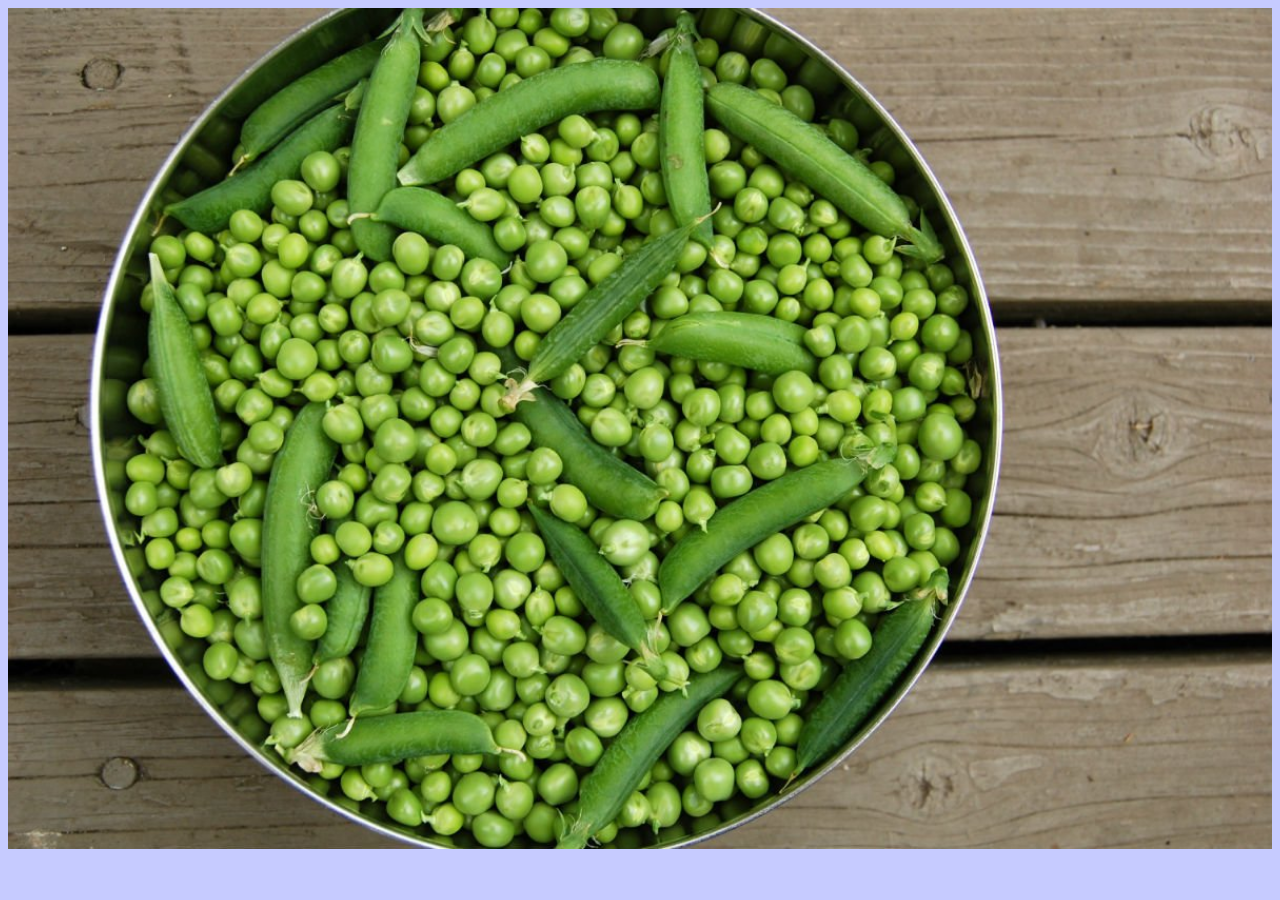
<file: lol4.html>
<!DOCTYPE html>
<html lang="en">
<head>
    <meta charset="UTF-8">
    <meta name="viewport" content="width=device-width, initial-scale=1.0">
    <title>Бесполезный сайт</title>
    <link rel="stylesheet" type="text/css" href="1.css">
</head>
<body>
<a href="index.html"><img src="1.jpg" alt="Горошек" title="Обратно" width="100%"></a>
</body>
</html>
</file>
<file: 1.css>
body {
    background-color:rgb(198, 203, 255) ;
}
.бу {
    width: 100%;
    background-color: blue;
}
.бубу {
    width: 400px;
    height: 200px;
}
.син {
background-color: rgb(147, 147, 147);
}
.кра {
background-color: red;
}
.зел {
background-color: green;
}
input[name="text"], input[name="submit"]{
    height: 50px;
}
p[data-text="red"]{
    color: red;
    background-color: rgb(176, 243, 176);
}
p[data-text="green"]{
    color: green;
    background-color: rgb(255, 169, 169);
}
div[data-blok]{
    width: 300px;
    height: 300px;
}
.blok1 {
    background-color: blue;
padding-top: 50px;
padding-bottom: 50px;
padding-left: 50px;
padding-right: 50px;
}
.blok2 {
    background-color: green;
}
.blok3 {
    background-color: blue;
padding: 50px 30px 10px 70px;
}
.blok4 {
    background-color: green;
}
.blok5 {
    background-color: blue;
    padding: 50px;
margin: 5% 45%;
}
.blok6 {
    background-color: green;
}
.blok7 {
    background-color: blue;
    padding: 50px;
margin: 5% 0%;
}
.blok8 {
    background-color: green;
}
.blok9 {
    background-color: blue;
    padding: 50px;
margin: 5% 45%;
}
.blok10 {
    background-color: green;
}
.blok11 {
    background-color: blue;
    padding: 50px;
margin: 5% 70%;
}
.blok12 {
    background-color: green;
}
.blok13 {
    background-color: blue;
    padding: 50px;
margin: 5% 45%;
}
.blok14 {
    background-color: green;
}
.blok15 {
    background-color:red;
    padding: 50px 180px 50px 50px;
}
div[data-blok1]{
    width: 70px;
    height: 70px;
}
img[data-нож]{
    height: 300px;
}
a {
    display: block;
}
.block {
    height: 300px;
    width: 300px;
    background-color: red;
    display: inline-block;
}
.d-flex {
    display: flex;
justify-content:center;
}
.l-flex {
    display: flex;
    justify-content: right;
    align-items:end;
}
.r-flex {
    display: flex;
    justify-content: space-between;
}
img[data-наж] {
    height: 100px;
}
.k-flex{
    display: flex;
    justify-content: space-around; 
    align-items: center;
}
</file>
